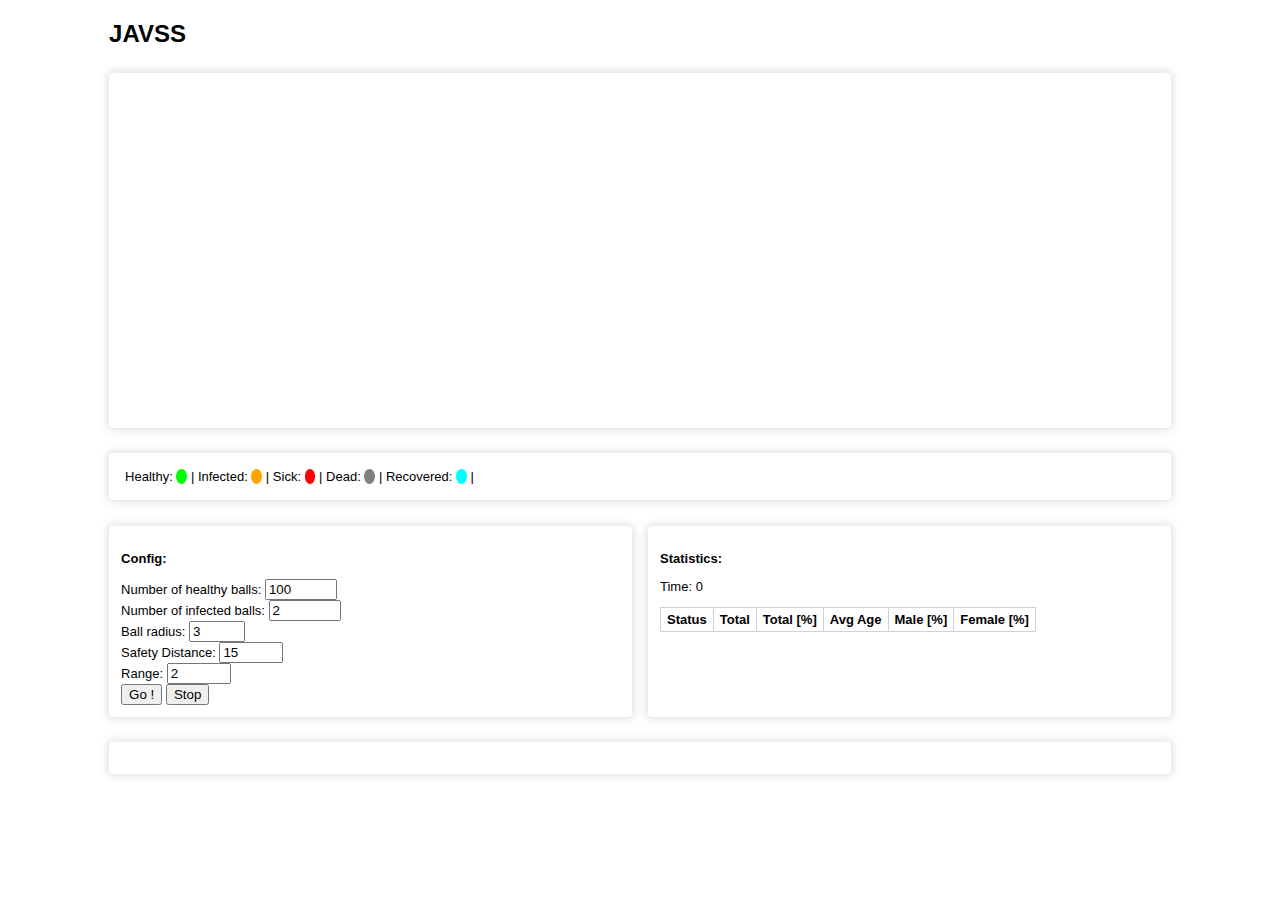
<file: src/index.html>
<!DOCTYPE html>
<html>
<head>
    <meta charset="utf-8" />
    <title>JAVSS - Moving Like A Virus</title>
    <link rel="stylesheet" href="css/style.css">
</head>
<body>

<div class="title-container">
    <h2>JAVSS</h1>
</div>

<div class="card playground-container">
    <canvas id="playground" width="1024" height="320"></canvas>
</div>

<div id="playground-legend" class="card playground-legend">
</div>

<div class="control-panel">
    <div class="card menu-container">
        <p class="card-title">Config:</p>
        <form id="config">
            <label for="maxBallsHealthy">Number of healthy balls: </label>
            <input type="number" id="maxBallsHealthy" value="100" min="1" max="1000"></br>

            <label for="maxBallsInfected">Number of infected balls: </label>
            <input type="number" id="maxBallsInfected" value="2" min="1" max="1000"></br>

            <label for="radius">Ball radius: </label>
            <input type="number" id="radius" value="3" min="1" max="30"></br>

            <label for="safeDist">Safety Distance: </label>
            <input type="number" id="safeDist" value="15" min="1" max="100"></br>

            <label for="range">Range: </label>
            <input type="number" id="range" value="2" min="1" max="100"></br>
        </form>
        <button onclick="startDancing()">Go !</button>
        <button onclick="stopDancing()">Stop</button>
    </div>

    <div class="card">
        <p class="card-title">Statistics:</p>
        <p>Time: <span id="time">0</span></p>
        <table id="table-stats">
            <thead>
                <th>Status</th>
                <th>Total</th>
                <th>Total [%]</th>
                <th>Avg Age</th>
                <th>Male [%]</th>
                <th>Female [%]</th>
            </thead>
            <tbody>

            </tbody>
        </table>
    </div>
</div>

<div class="card wide-panel plot-outer-container">
    <div id="graph"><!-- Plotly chart will be drawn inside this DIV --></div>
</div>

<script src="https://cdn.plot.ly/plotly-latest.min.js"></script>
<script src="https://ajax.googleapis.com/ajax/libs/jquery/3.3.1/jquery.min.js"></script>
<script src="js/peopleGenerator.js"></script>
<script src="js/app.js"></script>

</body>
</html>
</file>
<file: src/css/style.css>
body {
    font-family: "Open Sans", verdana, arial, sans-serif;
}

.title-container {
    margin: 0% 8%;
}

.card {
    padding: 12px;
    box-shadow: 0 0 8px 2px #E0E0E0;
    border-radius: 4px;
    font-size: small;
}

.card-title {
    font-weight: bold;
}

.control-panel {
    margin: 0% 8%;
	display: grid;
	grid-template-columns: 1fr 1fr;
	grid-gap: 16px;
}

.wide-panel, .playground-legend, .playground-container {
    margin: 2% 8%;
    padding: 16px;
}

.playground-legend .legend-element {
    background-color: var(--color);
    border-radius: 50%;
}

table {
    border-collapse: collapse;
}

table th {
    border: 1px solid #ced1d7;
    padding: 4px 6px;
    text-align: center;
}

table td {
    border: 1px solid #ced1d7;
    padding: 4px;
    text-align: right;
}
</file>
